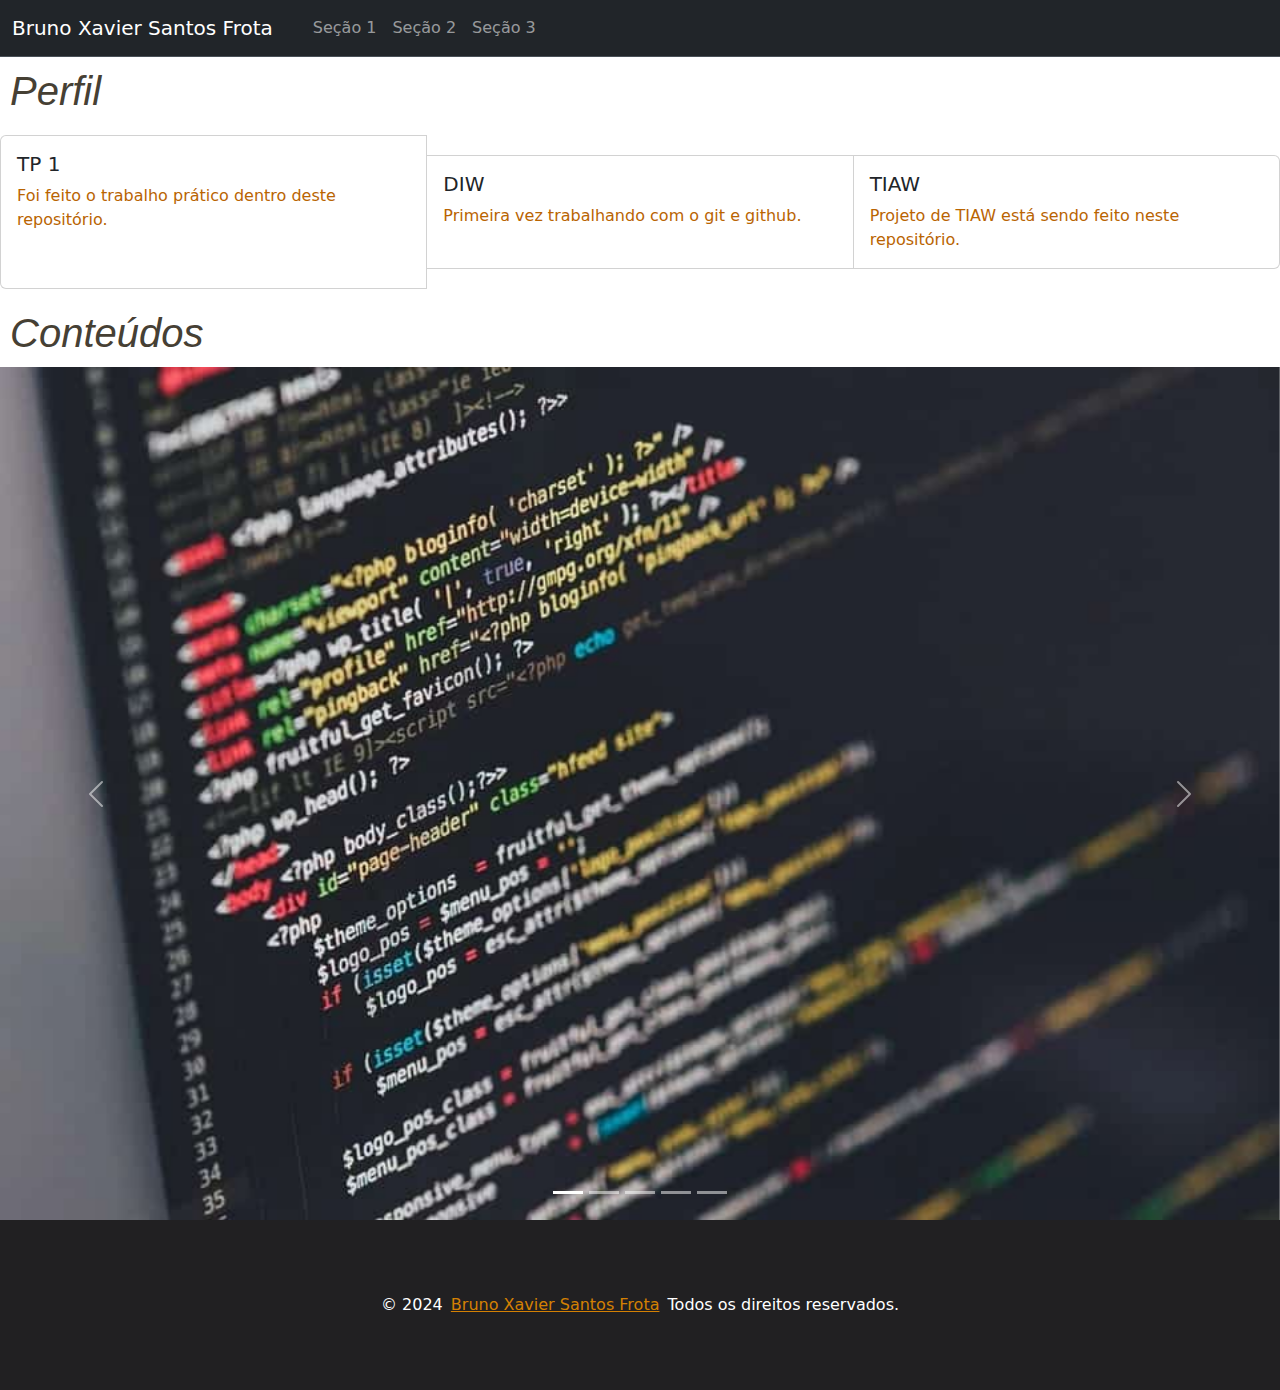
<file: index.html>
<!DOCTYPE html>
<html lang="pt-br">
<head>
    <meta charset="UTF-8">
    <meta name="viewport" content="width=device-width, initial-scale=1.0">
    <title>Trabalho prático</title>
    <link href="https://cdn.jsdelivr.net/npm/bootstrap@5.3.3/dist/css/bootstrap.min.css" rel="stylesheet" integrity="sha384-QWTKZyjpPEjISv5WaRU9OFeRpok6YctnYmDr5pNlyT2bRjXh0JMhjY6hW+ALEwIH" crossorigin="anonymous">
    <link rel="stylesheet" href="style.css">
    <link href="https://cdn.jsdelivr.net/npm/bootstrap@5.0.2/dist/css/bootstrap.min.css" rel="stylesheet" integrity="sha384-EVSTQN3/azprG1Anm3QDgpJLIm9Nao0Yz1ztcQTwFspd3yD65VohhpuuCOmLASjC" crossorigin="anonymous">
<script src="https://cdn.jsdelivr.net/npm/bootstrap@5.0.2/dist/js/bootstrap.bundle.min.js" integrity="sha384-MrcW6ZMFYlzcLA8Nl+NtUVF0sA7MsXsP1UyJoMp4YLEuNSfAP+JcXn/tWtIaxVXM" crossorigin="anonymous"></script>
</head>
<body>
   
   
    <!-- CABEÇALHO -->
    <nav class="navbar navbar-expand-md navbar bg-dark border-bottom border-body" data-bs-theme="dark">
        <div class="container-fluid">
          <a class="navbar-brand" href="#">Bruno Xavier Santos Frota</a>
          <button class="navbar-toggler" type="button" data-bs-toggle="collapse" data-bs-target="#navbarNavDropdown" aria-controls="navbarNavDropdown" aria-expanded="false" aria-label="Toggle navigation">
            <span class="navbar-toggler-icon"></span>
          </button>
          <div class="collapse navbar-collapse" id="navbarNavDropdown">
            <ul class="navbar-nav">
              <li class="nav-item">
                <a class="nav-link active" aria-current="page" href="#"></a>
              </li>
              <li class="nav-item">
                <a class="nav-link" href="index.html">Seção 1</a>
              </li>
              <li class="nav-item">
                <a class="nav-link" href="repositorio.html">Seção 2</a>
              </li>
              <li class="nav-item">
                <a class="nav-link" href="index.html">Seção 3</a>
              </li>
                <ul class="dropdown-menu">
                  <li><a class="dropdown-item" href="#">Action</a></li>
                  <li><a class="dropdown-item" href="#">Another action</a></li>
                  <li><a class="dropdown-item" href="#">Something else here</a></li>
                </ul>
              </li>
            </ul>
          </div>
        </div>
      </nav>
   
   

    <!-- PERFIL -->
      <h1 class="perfil">Perfil</h1>
      
      <div class="perfil-container"></div>

    <!-- REPOSITÓRIOS -->
    <div id="card-group1" class="card-group">
      <div class="card">
        <div class="card-body">
          <h5 class="card-title">TP 1</h5>
          <p class="card-text"><a href="repositorio.html">Foi feito o trabalho prático dentro deste repositório.</a></p>
        </div>
      </div>
      <div id="card-group1" class="card">
        <div class="card-body">
          <h5 class="card-title">DIW</h5>
          <p class="card-text"><a href="repositorio.html">Primeira vez trabalhando com o git e github.</a></p>
        </div>
      </div>
      <div id="card-group1" class="card">
        <div class="card-body">
          <h5 class="card-title">TIAW</h5>
          <p class="card-text"><a href="repositorio.html">Projeto de TIAW está sendo feito neste repositório.</a></p>
        </div>
      </div>
    </div>


    <!-- SLIDER -->
    <h1>Conteúdos</h1>
    <div id="carouselExampleIndicators" class="carousel slide" data-bs-ride="carousel">
      <div class="carousel-indicators">
        <button type="button" data-bs-target="#carouselExampleIndicators" data-bs-slide-to="0" class="active" aria-current="true" aria-label="Slide 1"></button>
        <button type="button" data-bs-target="#carouselExampleIndicators" data-bs-slide-to="1" aria-label="Slide 2"></button>
        <button type="button" data-bs-target="#carouselExampleIndicators" data-bs-slide-to="2" aria-label="Slide 3"></button>
        <button type="button" data-bs-target="#carouselExampleIndicators" data-bs-slide-to="3" aria-label="Slide 4"></button>
        <button type="button" data-bs-target="#carouselExampleIndicators" data-bs-slide-to="4" aria-label="Slide 5"></button>
      </div>
      <div class="carousel-inner">
        <div class="carousel-item active">
          <img src="codigo-html.jpg" class="d-block w-100" alt="...">
        </div>
        <div class="carousel-item">
          <img src="html-examples.jpeg" class="d-block w-100" alt="...">
        </div>
        <div class="carousel-item">
          <img src="images.jpg" class="d-block w-100" alt="...">
        </div>
        <div class="carousel-item">
          <img src="tags-HTML.jpg" class="d-block w-100" alt="...">
        </div>
        <div class="carousel-item">
          <img src="depositphotos_5573951-stock-photo-html-css-tags.jpg" class="d-block w-100" alt="...">
        </div>
      </div>
      <button class="carousel-control-prev" type="button" data-bs-target="#carouselExampleIndicators" data-bs-slide="prev">
        <span class="carousel-control-prev-icon" aria-hidden="true"></span>
        <span class="visually-hidden">Previous</span>
      </button>
      <button class="carousel-control-next" type="button" data-bs-target="#carouselExampleIndicators" data-bs-slide="next">
        <span class="carousel-control-next-icon" aria-hidden="true"></span>
        <span class="visually-hidden">Next</span>
      </button>
    </div>



    <!-- FOOTER -->

    <div class="bottom section-padding">
			<div class="container">
				<div class="row">
					<div class="col-md-12 text-center">
						<div class="copyright">
							<p>© <span>2024</span> <a href="#" class="transition">Bruno Xavier Santos Frota</a> Todos os direitos reservados.</p>
						</div>
					</div>
				</div>
			</div>
		</div>

    <script src="script.js"></script>
</body>
</html>
</file>
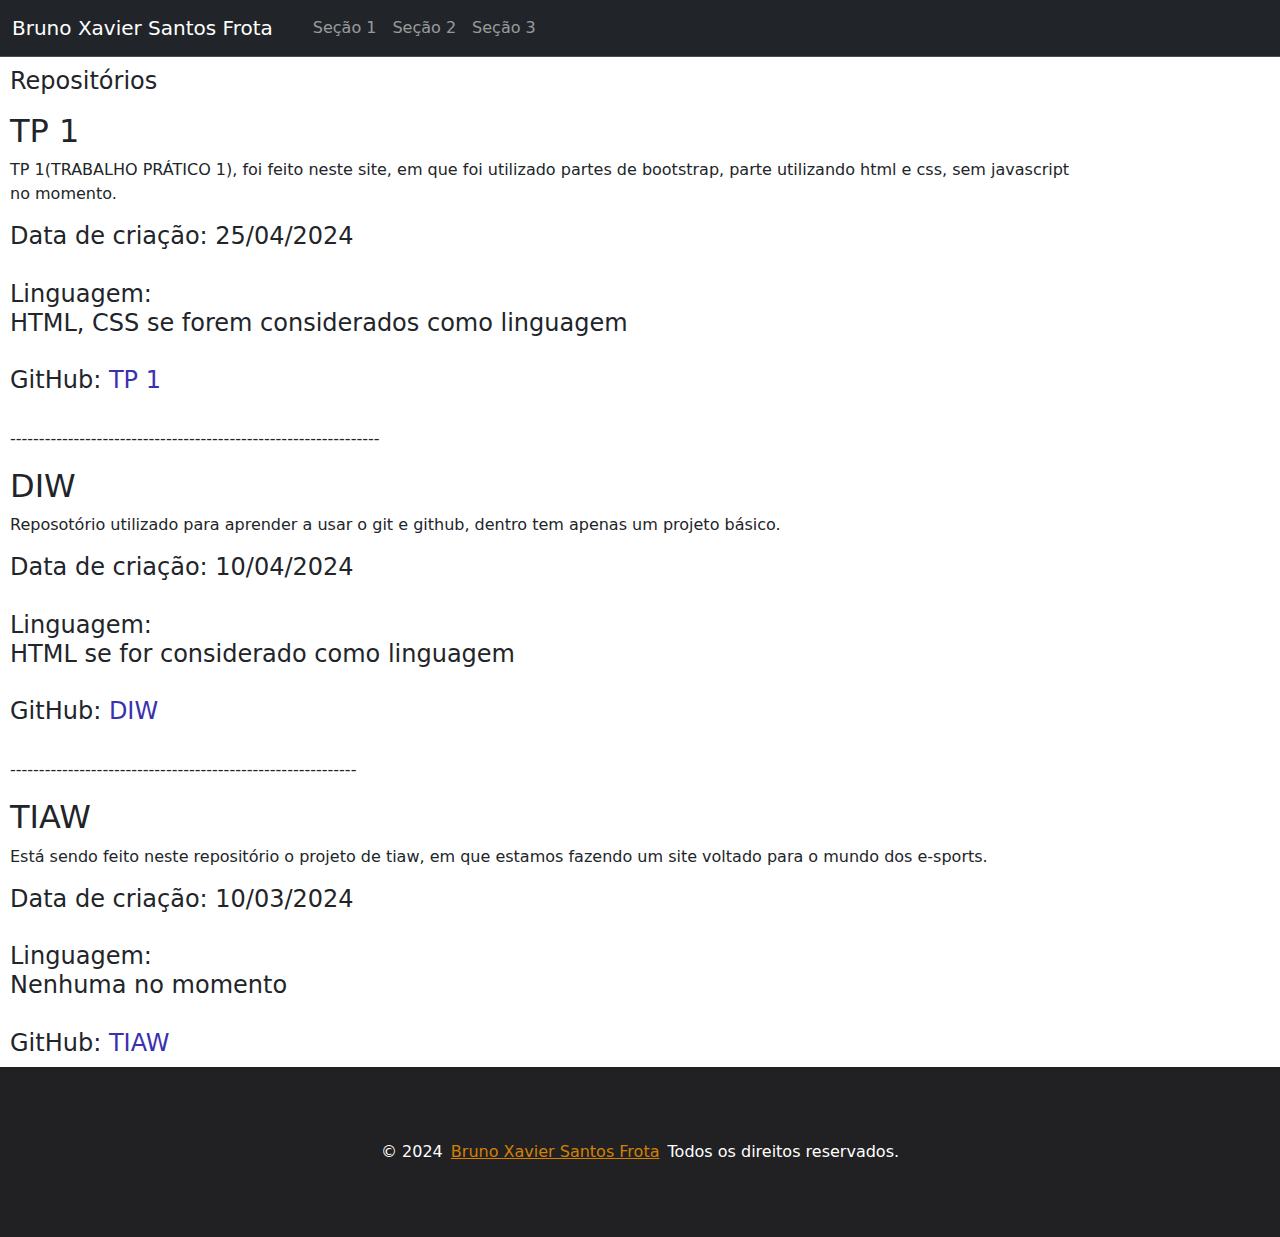
<file: repositorio.html>
<!DOCTYPE html>
<html lang="pt-br">
<head>
    <meta charset="UTF-8">
    <meta name="viewport" content="width=device-width, initial-scale=1.0">
    <title>repositórios</title>
    <link href="https://cdn.jsdelivr.net/npm/bootstrap@5.3.3/dist/css/bootstrap.min.css" rel="stylesheet" integrity="sha384-QWTKZyjpPEjISv5WaRU9OFeRpok6YctnYmDr5pNlyT2bRjXh0JMhjY6hW+ALEwIH" crossorigin="anonymous">
    <link rel="stylesheet" href="style.css">
    <link href="https://cdn.jsdelivr.net/npm/bootstrap@5.0.2/dist/css/bootstrap.min.css" rel="stylesheet" integrity="sha384-EVSTQN3/azprG1Anm3QDgpJLIm9Nao0Yz1ztcQTwFspd3yD65VohhpuuCOmLASjC" crossorigin="anonymous">
<script src="https://cdn.jsdelivr.net/npm/bootstrap@5.0.2/dist/js/bootstrap.bundle.min.js" integrity="sha384-MrcW6ZMFYlzcLA8Nl+NtUVF0sA7MsXsP1UyJoMp4YLEuNSfAP+JcXn/tWtIaxVXM" crossorigin="anonymous"></script>
</head>
<body>
    <!-- CABEÇALHO -->
    <nav class="navbar navbar-expand-md navbar bg-dark border-bottom border-body" data-bs-theme="dark">
        <div class="container-fluid">
          <a class="navbar-brand" href="#">Bruno Xavier Santos Frota</a>
          <button class="navbar-toggler" type="button" data-bs-toggle="collapse" data-bs-target="#navbarNavDropdown" aria-controls="navbarNavDropdown" aria-expanded="false" aria-label="Toggle navigation">
            <span class="navbar-toggler-icon"></span>
          </button>
          <div class="collapse navbar-collapse" id="navbarNavDropdown">
            <ul class="navbar-nav">
              <li class="nav-item">
                <a class="nav-link active" aria-current="page" href="#"></a>
              </li>
              <li class="nav-item">
                <a class="nav-link" href="index.html">Seção 1</a>
              </li>
              <li class="nav-item">
                <a class="nav-link" href="repositorio.html">Seção 2</a>
              </li>
              <li class="nav-item">
                <a class="nav-link" href="#">Seção 3</a>
              </li>
                <ul class="dropdown-menu">
                  <li><a class="dropdown-item" href="#">Action</a></li>
                  <li><a class="dropdown-item" href="#">Another action</a></li>
                  <li><a class="dropdown-item" href="#">Something else here</a></li>
                </ul>
              </li>
            </ul>
          </div>
        </div>
      </nav>

        
    <!-- DESCRIÇÃO -->
    <div id="descricao" class="col-md-10">
      <h4>Repositórios</h4>
  <p class="text-muted"><h2>TP 1</h2>TP 1(TRABALHO PRÁTICO 1), foi feito neste site, em que foi utilizado partes de bootstrap, parte utilizando html e css, sem javascript no momento.</p>
  <h4 class="subheading">Data de criação: 25/04/2024<br> <br> Linguagem: <br> HTML, CSS se forem considerados como linguagem <br><br>GitHub: <a href="https://github.com/BrunoXaviers/trabalhopratico.git">TP 1</a></h4>
  <br>----------------------------------------------------------------<br>
  <p class="text-muted"><h2>DIW</h2>Reposotório utilizado para aprender a usar o git e github, dentro tem apenas um projeto básico.</p>
  <h4 class="subheading">Data de criação: 10/04/2024<br> <br> Linguagem: <br> HTML se for considerado como linguagem <br><br>GitHub: <a href="https://github.com/BrunoXaviers/DIW.git">DIW</a></h4>
      <br>------------------------------------------------------------<br>
  <p class="text-muted"><h2>TIAW</h2>Está sendo feito neste repositório o projeto de tiaw, em que estamos fazendo um site voltado para o mundo dos e-sports.</p>
  <h4 class="subheading">Data de criação: 10/03/2024<br> <br> Linguagem: <br> Nenhuma no momento <br><br>GitHub: <a href="https://github.com/ICEI-PUC-Minas-PCO-SI/pco-si-2024-1-tiaw-gm-empire">TIAW</a></h4>
  </div>


          <!-- FOOTER -->

    <div class="bottom section-padding">
        <div class="container">
            <div class="row">
                <div class="col-md-12 text-center">
                    <div class="copyright">
                        <p>© <span>2024</span> <a href="#" class="transition">Bruno Xavier Santos Frota</a> Todos os direitos reservados.</p>
                    </div>
                </div>
            </div>
        </div>
    </div>
</body>
</html>
</file>
<file: style.css>
img {
    width: 10%;
}

h1 {
    margin: 10px;
    color: #464034;
    font-family:Verdana, Geneva, Tahoma, sans-serif, bolder;
    font-style: italic;
    
}


a:hover{
    text-decoration:none;
}
.section-padding {
	padding: 60px 0;
}
.bottom {
    background-color: #212022;
}
.bottom .copyright {
    color: #e5e5e5;
    font-weight: 600;
}
.copyright a {
    color: #d48003;
    margin-left: 3px;
    padding-right: 3px;
}
.bottom p {
    margin-bottom: 0;
    line-height: 50px;
    font-size: 16px;
    font-weight: 400;
}
.copyright p span {
    color: #ffffff;
}
.bottom .copyright p, .bottom .copyright a:hover{
    color: #ffffff;
}

.card-text a {
    text-decoration: none;
    color: rgb(185, 100, 2)
}

#card-group1 {
    margin: 20px 0px;
}

.subheading a {
    text-decoration: none;
    color: #3931af
}

#descricao {
    margin: 10px;
}
</file>
